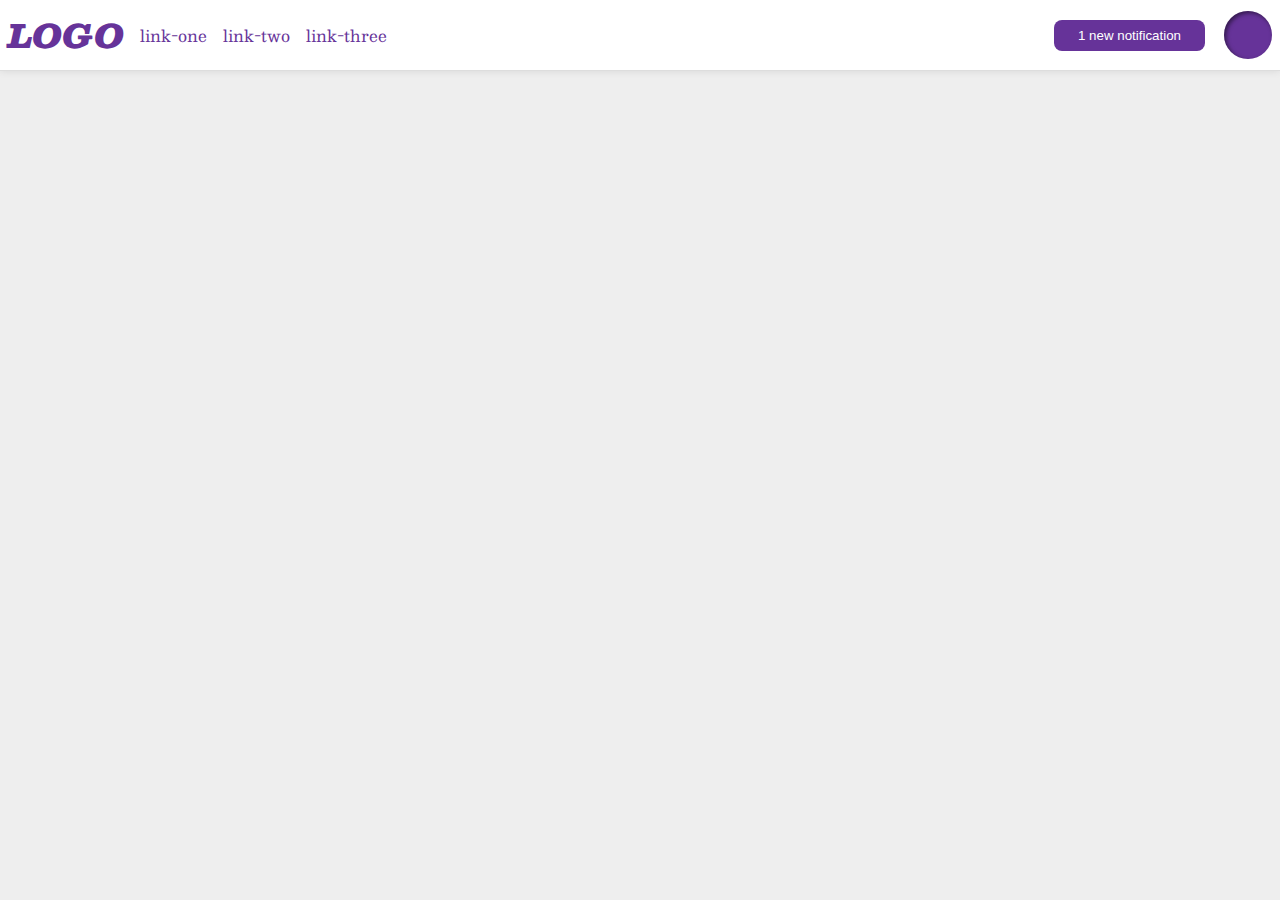
<file: flex/03-flex-header-2/index.html>
<!DOCTYPE html>
<html lang="en">
  <head>
    <meta charset="UTF-8">
    <meta http-equiv="X-UA-Compatible" content="IE=edge">
    <meta name="viewport" content="width=device-width, initial-scale=1.0">
    <title>Flex Header 2</title>
    <link rel="stylesheet" href="style.css">
  </head>
  <body>
    <div class="header">
      <div class="header-left">
        <div class="logo">
          LOGO
        </div>
        <ul class="links">
          <li><a href="google.com">link-one</a></li>
          <li><a href="google.com">link-two</a></li>
          <li><a href="google.com">link-three</a></li>
        </ul>
      </div>
      <div class="header-right">
        <button class="notifications">
          1 new notification
        </button>
        <div class="profile-image"></div>
      </div>
    </div>
  </body>
</html>
</file>
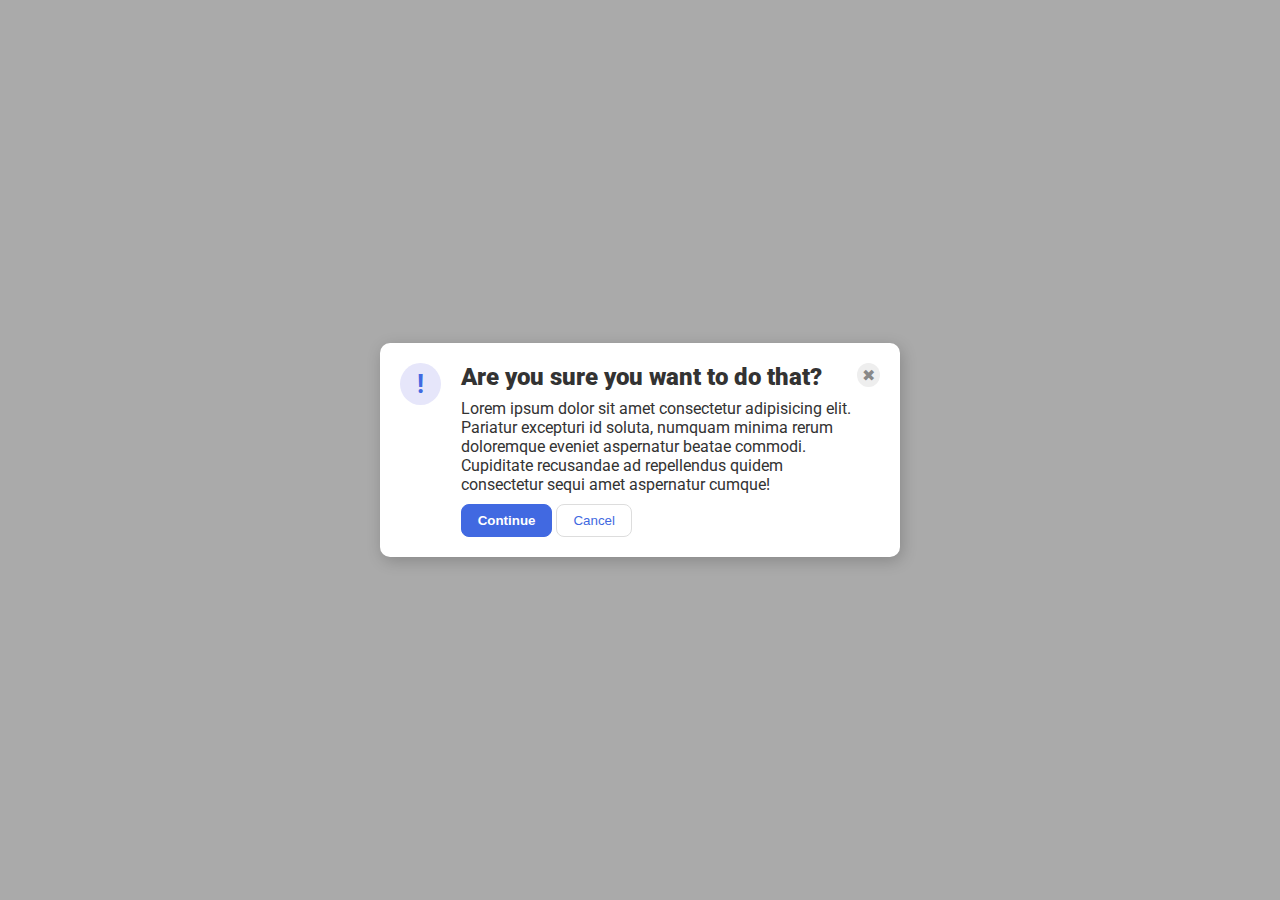
<file: flex/05-flex-modal/index.html>
<!DOCTYPE html>
<html lang="en">
  <head>
    <meta charset="UTF-8">
    <meta http-equiv="X-UA-Compatible" content="IE=edge">
    <meta name="viewport" content="width=device-width, initial-scale=1.0">
    <link rel="stylesheet" href="style.css">
    <title>Modal</title>
  </head>
  <body>
    <div class="modal">
      <div class="icon">!</div>
      <div class="content">
        <div class="header">Are you sure you want to do that?</div>
        <div class="text">Lorem ipsum dolor sit amet consectetur adipisicing elit. Pariatur excepturi id soluta, numquam minima rerum doloremque eveniet aspernatur beatae commodi. Cupiditate recusandae ad repellendus quidem consectetur sequi amet aspernatur cumque!</div>
        <button class="continue">Continue</button>
        <button class="cancel">Cancel</button>
      </div>
      <div class="close-button">✖</div>
    </div>
  </body>
</html>
</file>
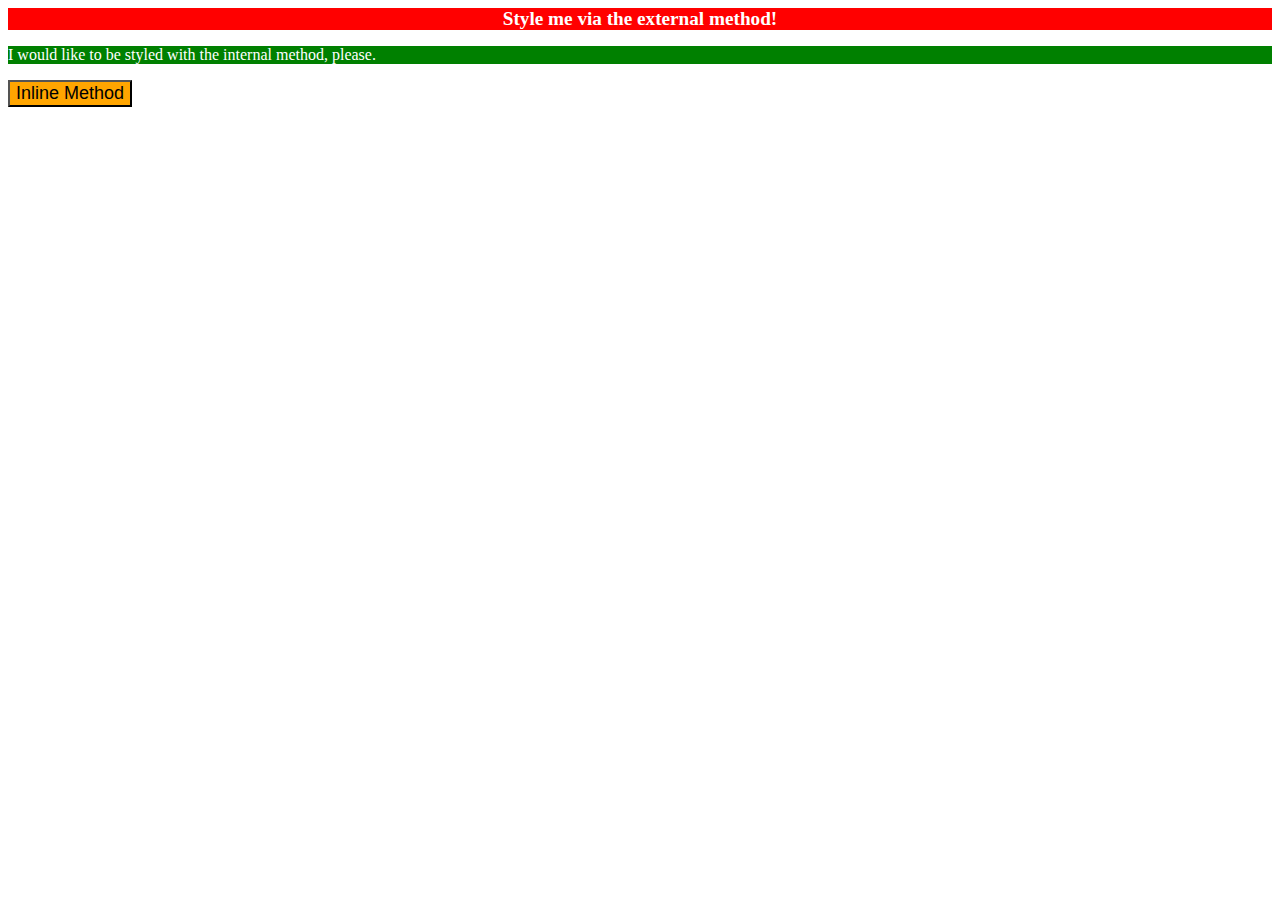
<file: foundations/01-css-methods/index.html>
<!DOCTYPE html>
<html lang="en">
  <head>
    <meta charset="UTF-8">
    <meta http-equiv="X-UA-Compatible" content="IE=edge">
    <meta name="viewport" content="width=device-width, initial-scale=1.0">
    <link rel="stylesheet" href="style.css">
    <title>Methods for Adding CSS</title>
    <style>
      p {
        background-color: green;
        color: white;
      }
    </style>
  </head>
  <body>
    <div>Style me via the external method!</div>
    <p>I would like to be styled with the internal method, please.</p>
    <button style="background-color: orange; font-size: large;">Inline Method</button>
  </body>
</html>
</file>
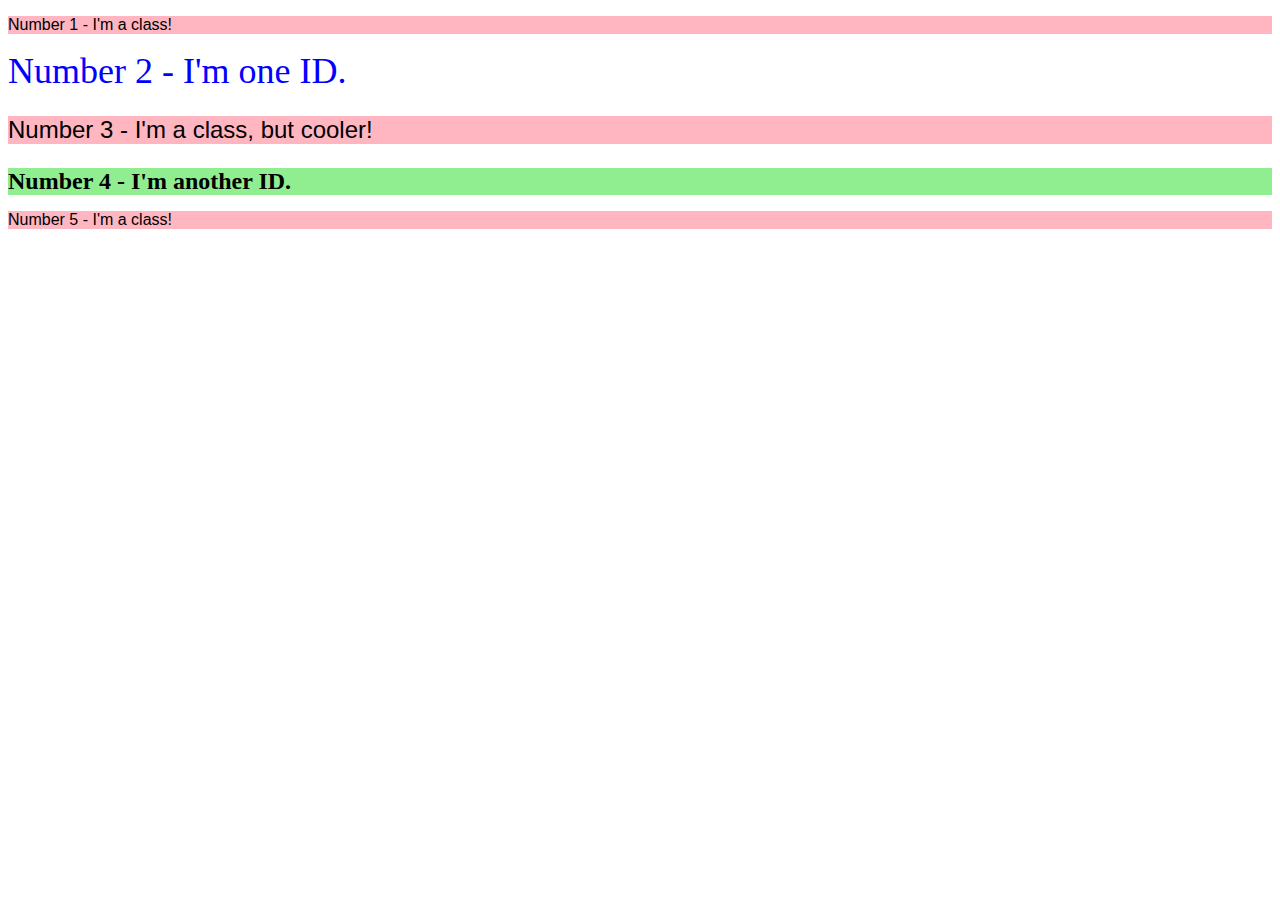
<file: foundations/02-class-id-selectors/index.html>
<!DOCTYPE html>
<html lang="en">
  <head>
    <meta charset="UTF-8">
    <meta http-equiv="X-UA-Compatible" content="IE=edge">
    <meta name="viewport" content="width=device-width, initial-scale=1.0">
    <title>Class and ID Selectors</title>
    <link rel="stylesheet" href="style.css">
  </head>
  <body>
    <p class="eins">Number 1 - I'm a class!</p>
    <div id="zwei">Number 2 - I'm one ID.</div>
    <p class="eins drei">Number 3 - I'm a class, but cooler!</p>
    <div id="vier">Number 4 - I'm another ID.</div>
    <p class="eins">Number 5 - I'm a class!</p>
  </body>
</html>
</file>
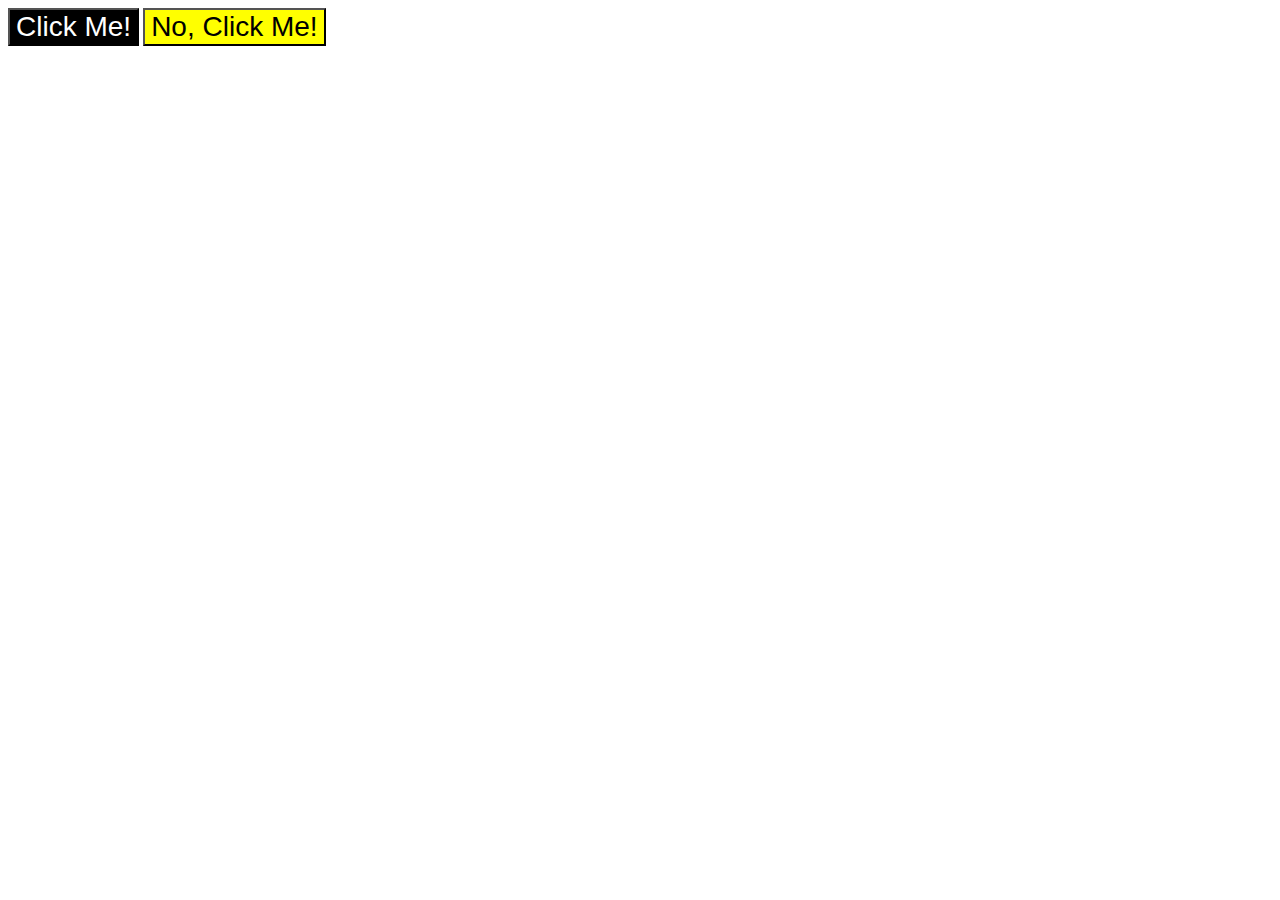
<file: foundations/03-grouping-selectors/index.html>
<!DOCTYPE html>
<html lang="en">
  <head>
    <meta charset="UTF-8">
    <meta http-equiv="X-UA-Compatible" content="IE=edge">
    <meta name="viewport" content="width=device-width, initial-scale=1.0">
    <title>Grouping Selectors</title>
    <link rel="stylesheet" href="style.css">
  </head>
  <body>
    <button class="left">Click Me!</button>
    <button class="right">No, Click Me!</button>
  </body>
</html>
</file>
<file: flex/03-flex-header-2/style.css>
/* this is some magical font-importing.  
you'll learn about it later. */
@import url('https://fonts.googleapis.com/css2?family=Besley:ital,wght@0,400;1,900&display=swap');

body {
  margin: 0;
  background: #eee;
  font-family: Besley, serif;
}

.header {
  background: white;
  border-bottom: 1px solid #ddd;
  box-shadow: 0 0 8px rgba(0,0,0,.1);
  padding: 8px;
  display: flex;
  justify-content: space-between;
  align-items: center;
}

.header-left, .header-right {
  display: flex;
  align-items: center;
  gap: 16px
}

.profile-image {
  background: rebeccapurple;
  box-shadow: inset 2px 2px 4px rgba(0,0,0,.5);
  border-radius: 50%;
  width: 48px;
  height: 48px;
  margin-left: 3px;
}

.logo {
  color: rebeccapurple;
  font-size: 32px;
  font-weight: 900;
  font-style: italic;
}

button {
  border: none;
  border-radius: 8px;
  background: rebeccapurple;
  color: white;
  padding: 8px 24px;
}

a {
  /* this removes the line under our links */
  text-decoration: none;
  color: rebeccapurple;
}

ul {
  list-style-type: none;
  display: flex;
  margin: 0;
  padding: 0;
  gap: 16px;
}
</file>
<file: flex/05-flex-modal/style.css>
@import url('https://fonts.googleapis.com/css2?family=Roboto:wght@400;700&display=swap');

html, body {
  height: 100%;
}

body {
  font-family: Roboto, sans-serif;
  margin: 0;
  background: #aaa;
  color: #333;
  /* I'll give you this one for free lol */
  display: flex;
  align-items: center;
  justify-content: center;
}

.modal {
  background: white;
  width: 480px;
  border-radius: 10px;
  box-shadow: 2px 4px 16px rgba(0,0,0,.2);
  padding: 20px;
  display: flex
}

.icon {
  color: royalblue;
  font-size: 26px;
  font-weight: 700;
  background: lavender;
  width: 180px;
  height: 42px;
  border-radius: 50%;
  display: flex;
  align-items: center;
  justify-content: center;
  margin-right: 20px;
}

.close-button {
  background: #eee;
  border-radius: 50%;
  color: #888;
  font-weight: 400;
  font-size: 16px;
  height: 24px;
  width: 100px;
  display: flex;
  align-items: center;
  justify-content: center;
}

.header {
  font-weight: 900;
  font-size: 24px;
  margin-bottom: 8px;
}

button {
  padding: 8px 16px;
  border-radius: 8px;
}

button.continue, button.cancel {
  margin-top: 10px;
}
button.continue {
  background: royalblue;
  border: 1px solid royalblue;
  color: white;
  font-weight: bold;
}

button.cancel {
  background: white;
  border: 1px solid #ddd;
  color: royalblue;
}
</file>
<file: foundations/01-css-methods/style.css>
div {
    text-align: center;
    font-weight: bold;
    background-color: red;
    font-size: larger;
    color: white;
}
</file>
<file: foundations/02-class-id-selectors/style.css>
.eins {
    background-color: lightpink;
    font-family: Verdana, sans-serif;
}

.eins.drei {
    font-size: 24px;
}

#zwei {
    color: blue;
    font-size: 36px;
}

#vier {
    font-weight: bold;
    font-size: 24px;
    background-color: lightgreen;
}
</file>
<file: foundations/03-grouping-selectors/style.css>
.left, .right {
    font-family: Helvetica, 'Times New Roman', sans-serif;
    font-size: 28px;
}

.left {
    background-color: black;
    color: white;
}

.right {
    background-color: yellow;
}
</file>
